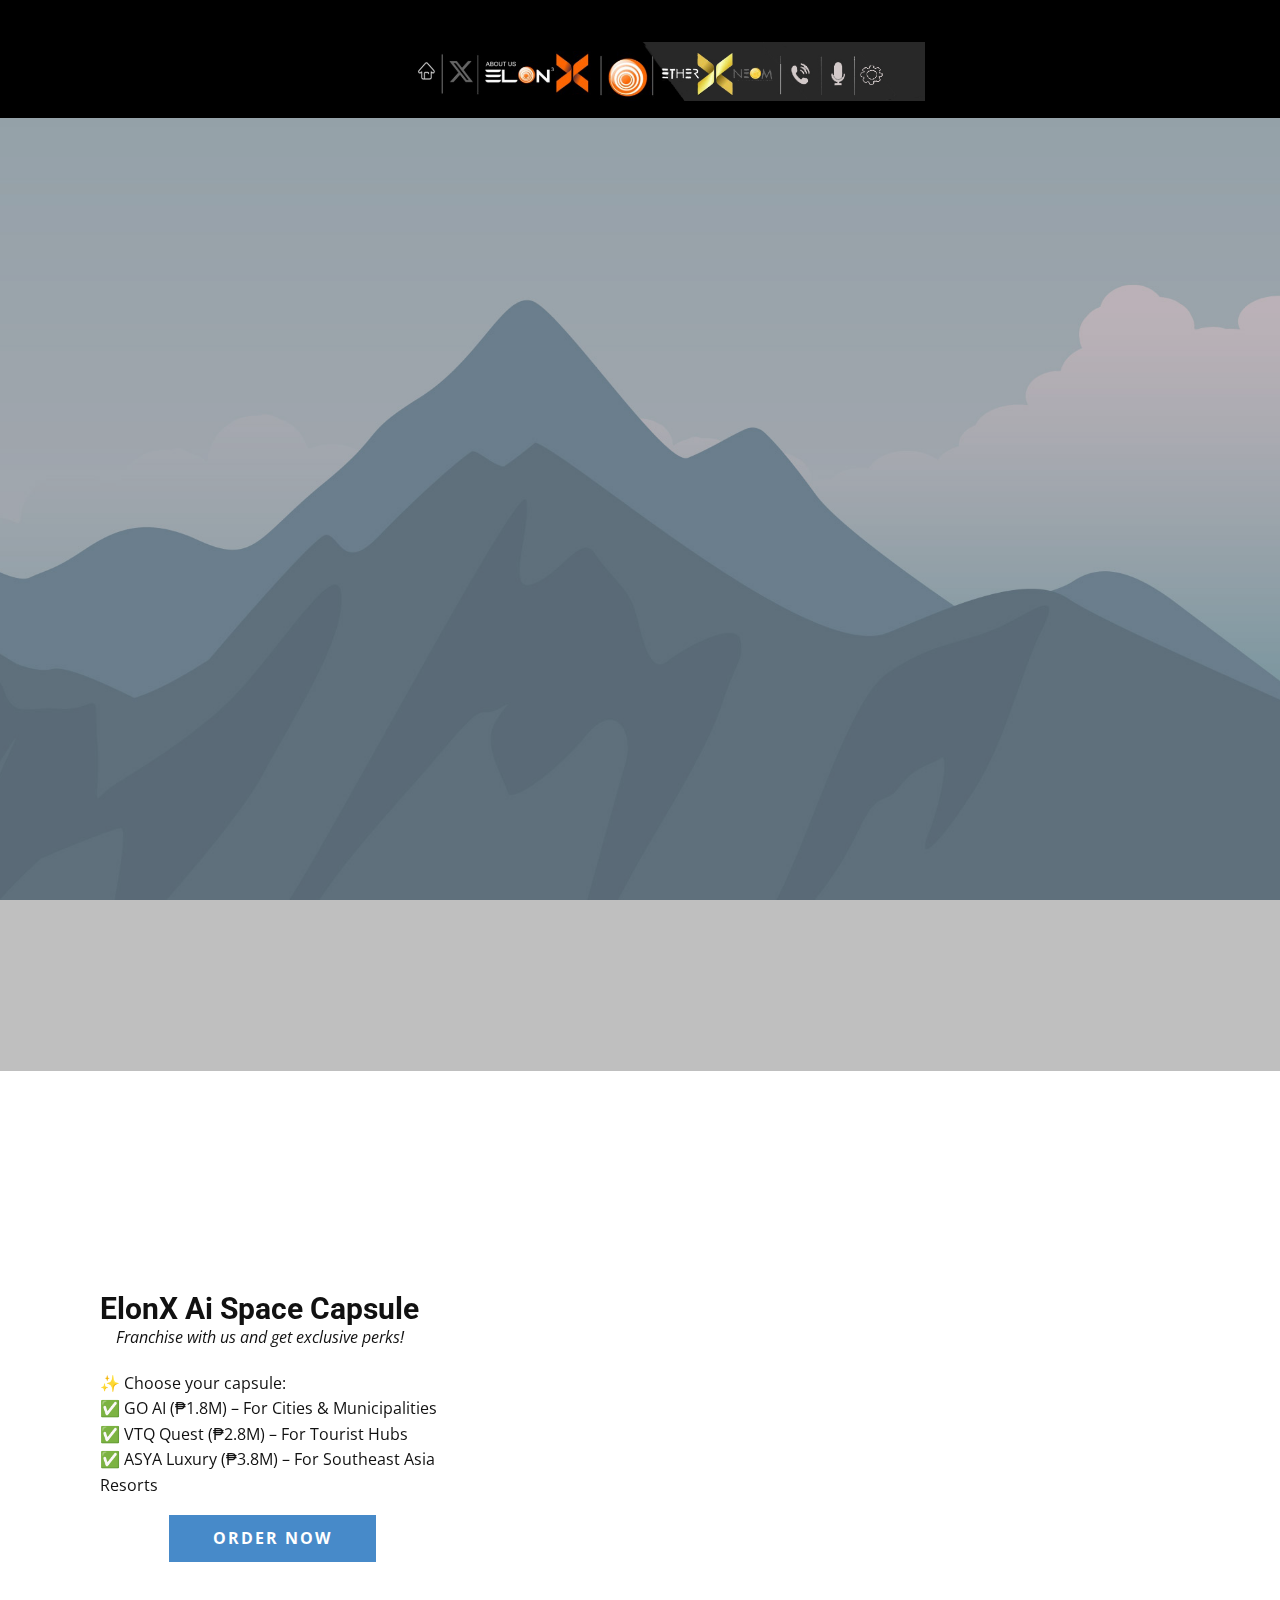
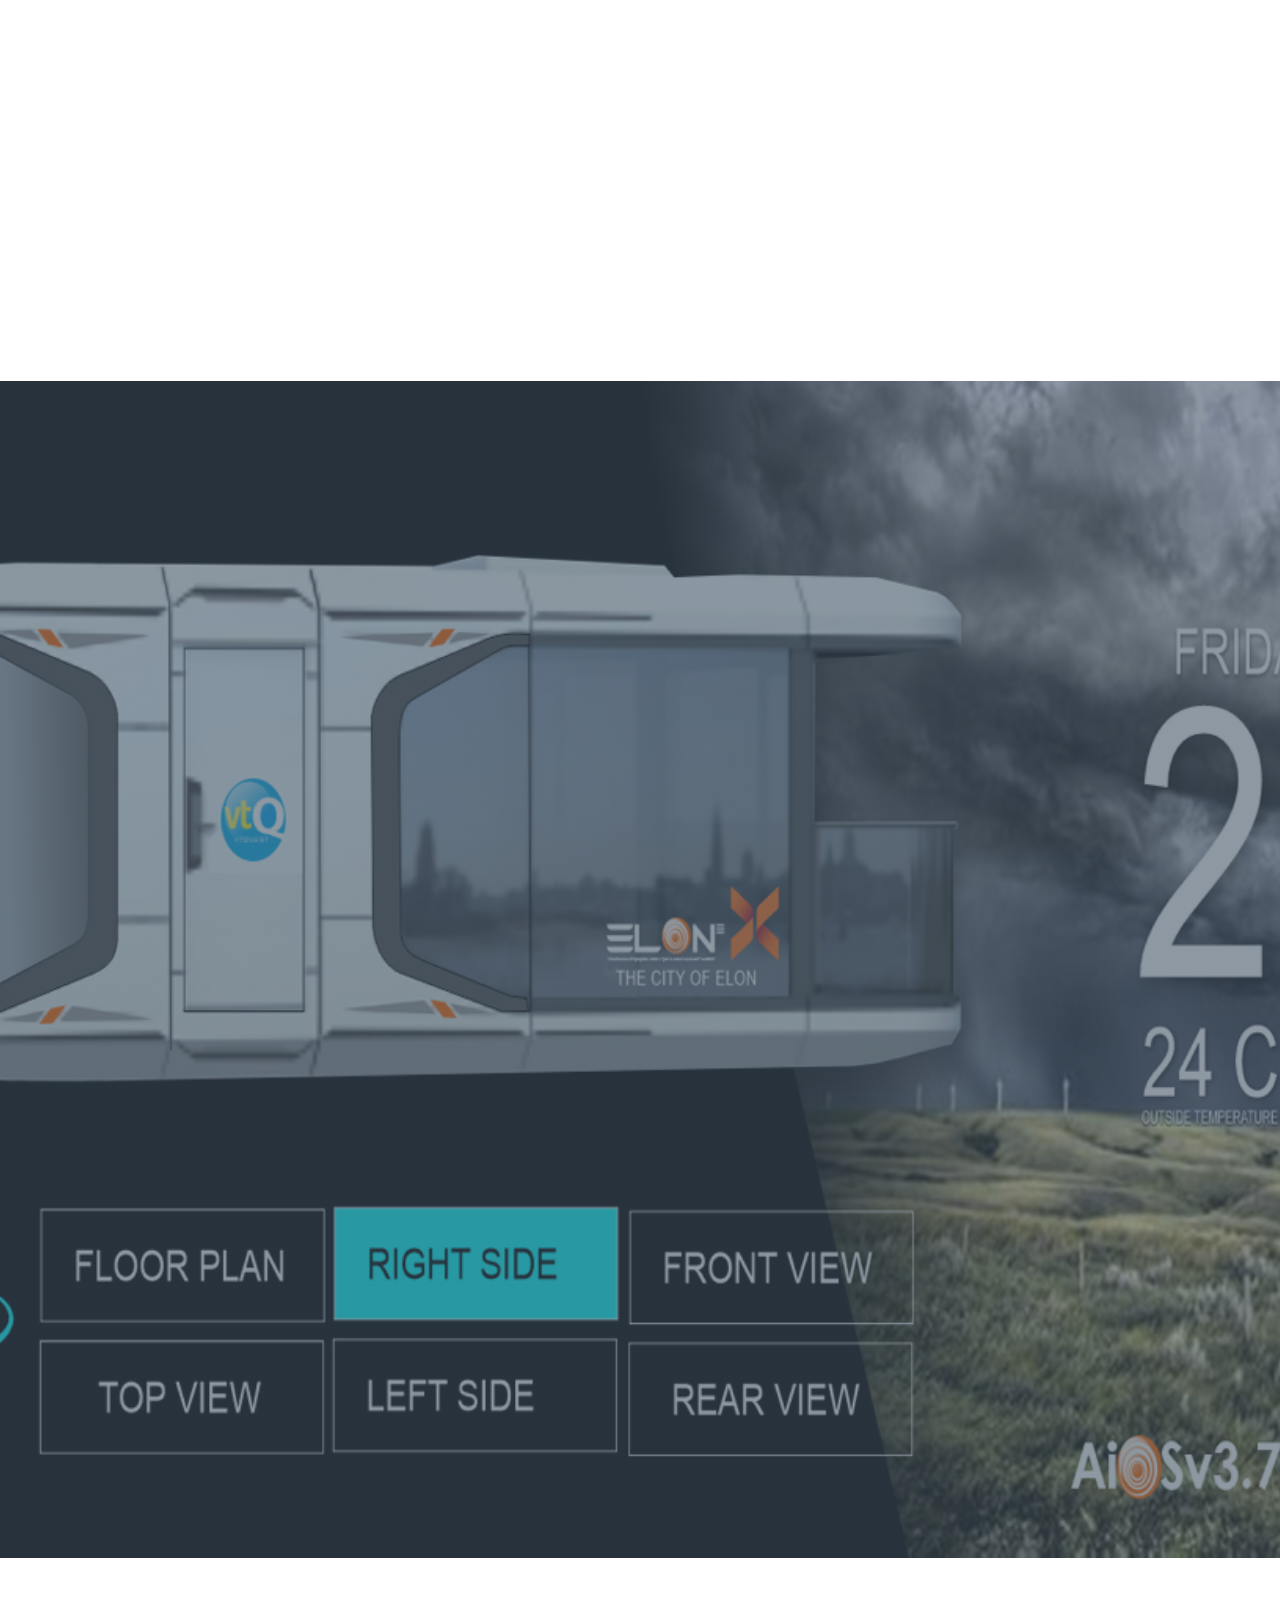
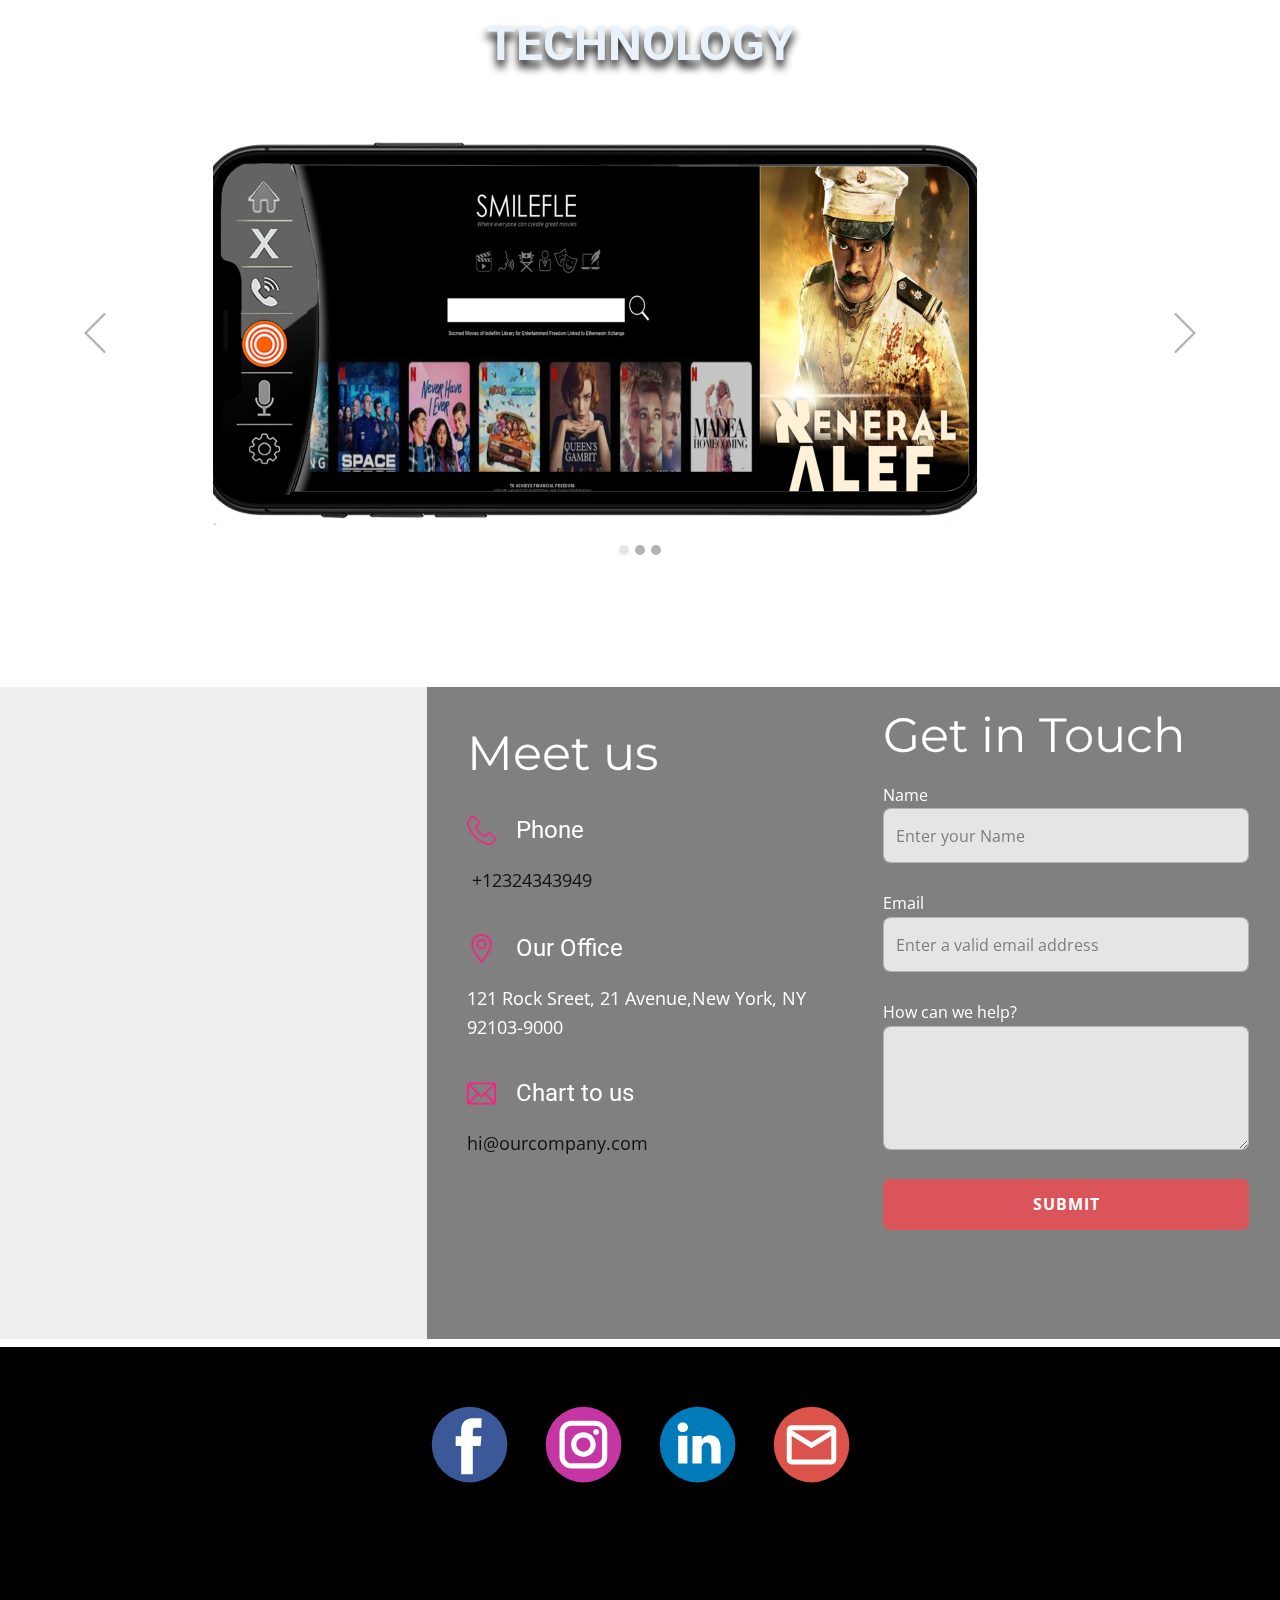
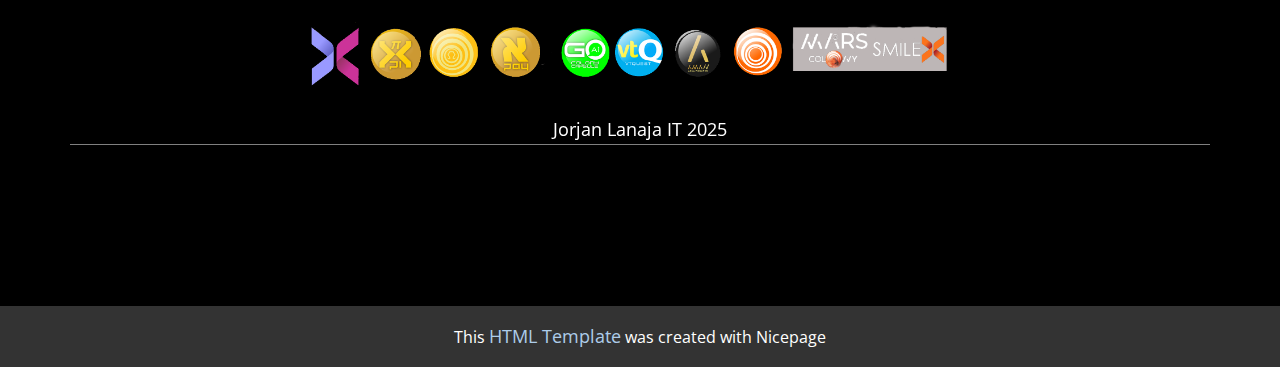
<file: index.html>
<!DOCTYPE html>
<html style="font-size: 16px" lang="en">
  <head>
    <meta name="viewport" content="width=device-width, initial-scale=1.0" />
    <meta charset="utf-8" />
    <meta name="keywords" content="" />
    <meta name="description" content="" />
    <title>Home</title>
    <link rel="stylesheet" href="nicepage.css" media="screen" />
    <link rel="stylesheet" href="index.css" media="screen" />
    <script
      class="u-script"
      type="text/javascript"
      src="jquery.js"
      defer=""
    ></script>
    <script
      class="u-script"
      type="text/javascript"
      src="nicepage.js"
      defer=""
    ></script>
    <meta name="generator" content="Nicepage 7.10.10, nicepage.com" />

    <link
      id="u-theme-google-font"
      rel="stylesheet"
      href="https://fonts.googleapis.com/css?family=Roboto:100,100i,200,200i,300,300i,400,400i,500,500i,600,600i,700,700i,800,800i,900,900i|Open+Sans:300,300i,400,400i,500,500i,600,600i,700,700i,800,800i"
    />
    <link
      id="u-page-google-font"
      rel="stylesheet"
      href="https://fonts.googleapis.com/css?family=Montserrat:100,100i,200,200i,300,300i,400,400i,500,500i,600,600i,700,700i,800,800i,900,900i"
    />
    <script type="application/ld+json">
      {
        "@context": "http://schema.org",
        "@type": "Organization",
        "name": "Home",
        "sameAs": [
          "https://www.facebook.com/orangeware.don",
          "mailto:orangewareph@gmail.com?subject=ElonXAi%20Space%20Capsule"
        ]
      }
    </script>
    <meta name="theme-color" content="#478ac9" />
    <meta property="og:title" content="Home" />
    <meta property="og:description" content="" />
    <meta property="og:type" content="website" />
    <meta name="referrer" content="origin" />
    <meta data-intl-tel-input-cdn-path="intlTelInput/" />
  </head>
  <body
    data-home-page="Home.html"
    data-home-page-title="Home"
    data-path-to-root="./"
    data-include-products="true"
    class="u-body u-xl-mode"
    data-lang="en"
  >
    <header
      class="u-black u-clearfix u-header u-sticky u-sticky-c0b7 u-valign-bottom-lg u-valign-bottom-md u-valign-bottom-sm u-valign-bottom-xs"
      id="header"
      data-animation-name=""
      data-animation-duration="0"
      data-animation-delay="0"
      data-animation-direction=""
    >
      <div
        class="u-clearfix u-sheet u-valign-bottom-lg u-valign-bottom-md u-valign-bottom-sm u-sheet-1"
      >
        <nav
          class="u-menu u-menu-one-level u-offcanvas u-menu-1"
          role="navigation"
          aria-label="Menu navigation"
        >
          <div
            class="menu-collapse"
            style="font-size: 1rem; letter-spacing: 0px"
          >
            <a
              class="u-button-style u-custom-left-right-menu-spacing u-custom-padding-bottom u-custom-top-bottom-menu-spacing u-hamburger-link u-nav-link u-text-active-palette-1-base u-text-hover-palette-2-base"
              href="#"
              tabindex="-1"
              aria-label="Open menu"
              aria-controls="f7cc"
            >
              <svg class="u-svg-link" viewBox="0 0 24 24">
                <use xlink:href="#menu-hamburger"></use>
              </svg>
              <svg
                class="u-svg-content"
                version="1.1"
                id="menu-hamburger"
                viewBox="0 0 16 16"
                x="0px"
                y="0px"
                xmlns:xlink="http://www.w3.org/1999/xlink"
                xmlns="http://www.w3.org/2000/svg"
              >
                <g>
                  <rect y="1" width="16" height="2"></rect>
                  <rect y="7" width="16" height="2"></rect>
                  <rect y="13" width="16" height="2"></rect>
                </g>
              </svg>
            </a>
          </div>
          <div class="u-nav-container"></div>
          <div
            class="u-nav-container-collapse"
            id="f7cc"
            role="region"
            aria-label="Menu panel"
          >
            <div
              class="u-black u-container-style u-inner-container-layout u-opacity u-opacity-95 u-sidenav"
            >
              <div class="u-inner-container-layout u-sidenav-overflow">
                <div
                  class="u-menu-close"
                  tabindex="-1"
                  aria-label="Close menu"
                ></div>
                <ul
                  class="u-align-center u-nav u-popupmenu-items u-unstyled u-nav-1"
                >
                  <li class="u-nav-item">
                    <a class="u-button-style u-nav-link" href="./">Home</a>
                  </li>
                </ul>
              </div>
            </div>
            <div class="u-black u-menu-overlay u-opacity u-opacity-70"></div>
          </div>
        </nav>
        <img
          class="u-expanded-width-xs u-image u-image-1"
          src="images/logo.jpg"
          data-image-width="1036"
          data-image-height="109"
        />
      </div>
    </header>
    <section
      class="u-align-center u-clearfix u-valign-middle-lg u-valign-middle-md u-valign-middle-sm u-section-1"
      id="sec-4e29"
      data-image-width="2000"
      data-image-height="1333"
    >
      <div
        class="u-container-align-center u-container-style u-effect-over-left u-expanded-width u-group u-hover-box u-image u-parallax u-shading u-video u-image-1"
        data-image-width="2000"
        data-image-height="1333"
      >
        <div class="u-background-video u-expanded" style="">
          <div class="embed-responsive embed-responsive-1">
            <iframe
              style="
                position: fixed;
                top: 0;
                left: 0;
                width: 100%;
                height: 100%;
              "
              class="embed-responsive-item"
              src="https://www.youtube.com/embed/zWt3Rj-2wa0?playlist=zWt3Rj-2wa0&amp;loop=1&amp;mute=1&amp;showinfo=0&amp;controls=0&amp;start=0&amp;autoplay=1"
              data-autoplay="1"
              frameborder="0"
              allowfullscreen=""
            ></iframe>
          </div>
          <div
            class="u-video-shading"
            style="
              background-image: linear-gradient(
                0deg,
                rgba(0, 0, 0, 0.25),
                rgba(0, 0, 0, 0.25)
              );
            "
          ></div>
        </div>
        <div class="u-back-slide u-container-layout u-container-layout-1"></div>
        <div
          class="u-container-layout u-opacity u-opacity-25 u-over-slide u-container-layout-2"
        ></div>
      </div>
    </section>
    <section
      class="u-clearfix u-image u-section-2"
      id="sec-8fd7"
      data-image-width="2000"
      data-image-height="1333"
    >
      <div class="u-clearfix u-sheet u-sheet-1">
        <div
          class="data-layout-selected u-clearfix u-expanded-width u-gutter-100 u-layout-wrap u-layout-wrap-1"
        >
          <div class="u-layout">
            <div class="u-layout-row">
              <div
                class="u-align-left u-container-align-left u-container-style u-layout-cell u-left-cell u-size-26 u-layout-cell-1"
              >
                <div class="u-container-layout u-container-layout-1">
                  <h1 class="u-text u-text-1">ElonX Ai Space Capsule</h1>
                  <p class="u-large-text u-text u-text-variant u-text-2">
                    Franchise with us and get exclusive perks!
                  </p>
                  <p class="u-large-text u-text u-text-variant u-text-3">
                    ✨ Choose your capsule:<br />✅ GO AI (₱1.8M) – For Cities
                    &amp; Municipalities<br />
                    ✅ VTQ Quest (₱2.8M) – For Tourist Hubs<br />
                    ✅ ASYA Luxury (₱3.8M) – For Southeast Asia Resorts<br />
                  </p>
                  <a
                    href="#"
                    class="u-active-palette-1-base u-border-radius-50 u-btn u-btn-round u-button-style u-hover-palette-1-base u-palette-1-base u-btn-1"
                    >ORDER NOW
                  </a>
                </div>
              </div>
              <div
                class="u-container-style u-layout-cell u-right-cell u-size-34 u-layout-cell-2"
              >
                <div
                  class="u-container-layout u-valign-bottom-xs u-container-layout-2"
                >
                  <div
                    class="custom-expanded u-hover-feature u-video u-video-cover u-video-1"
                  >
                    <div class="embed-responsive embed-responsive-1">
                      <iframe
                        style="
                          position: absolute;
                          top: 0;
                          left: 0;
                          width: 100%;
                          height: 100%;
                        "
                        class="embed-responsive-item"
                        src="https://www.youtube.com/embed/zWt3Rj-2wa0?playlist=zWt3Rj-2wa0&amp;loop=1&amp;mute=1&amp;showinfo=0&amp;controls=0&amp;start=0&amp;autoplay=1"
                        data-autoplay="1"
                        frameborder="0"
                        allowfullscreen=""
                      ></iframe>
                    </div>
                  </div>
                </div>
              </div>
            </div>
          </div>
        </div>
      </div>
    </section>
    <section class="u-clearfix u-image u-shading u-section-3" id="sec-f0fd">
      <div
        class="custom-expanded data-layout-selected u-clearfix u-layout-wrap u-layout-wrap-1"
      >
        <div class="u-layout">
          <div class="u-layout-row">
            <div
              class="u-container-style u-layout-cell u-size-27-lg u-size-27-xl u-size-27-xxl u-size-60-md u-size-60-sm u-size-60-xs u-layout-cell-1"
              data-animation-name="customAnimationIn"
              data-animation-duration="1500"
              data-animation-delay="0"
            >
              <div
                class="u-container-layout u-valign-middle-lg u-valign-middle-md u-valign-middle-sm u-valign-middle-xs u-container-layout-1"
              >
                <img
                  class="u-image u-image-default u-image-1"
                  src="images/hallooou_template-iphone_white.png"
                  alt=""
                  data-image-width="300"
                  data-image-height="587"
                />
                <h5 class="u-align-left u-text u-text-1">
                  &nbsp; &nbsp; &nbsp; &nbsp; &nbsp; &nbsp; &nbsp; &nbsp;
                  &nbsp;Optimize your business growth
                </h5>
                <a
                  href=""
                  class="u-active-white u-align-left u-border-none u-btn u-btn-round u-button-style u-hover-white u-palette-1-base u-radius u-btn-1"
                  >ORDER NOW
                </a>
              </div>
            </div>
            <div
              class="u-container-style u-layout-cell u-size-33-lg u-size-33-xl u-size-33-xxl u-size-60-md u-size-60-sm u-size-60-xs u-layout-cell-2"
              data-animation-name="flipIn"
              data-animation-duration="1200"
              data-animation-delay="0"
              data-animation-direction="X"
            >
              <div
                class="u-container-layout u-valign-middle-lg u-container-layout-2"
              >
                <div
                  class="custom-expanded u-btn-round u-calendar u-radius u-spacing-30 u-white u-calendar-1"
                  data-href="#popup-d532"
                  data-calendar-token="eyJhbGciOiJSU0EtT0FFUCIsImVuYyI6IkEyNTZHQ00ifQ.[base64].0f2_hGM2nc5knZFG.DChj2kL-mbVIpVq-xUZHts5_WeBU_fNOnTj73txWoeYhv9r80Hr0uQkqE8MxJ7VsROFfb6pGVCyou1Ejawv4oy4XjlJ8.n-7XrkniSUnXX5tGuZ_IoA"
                >
                  <div
                    class="u-datepicker-container"
                    style="position: relative"
                  >
                    <div class="datepicker"></div>
                  </div>
                  <div class="u-calendar-time-container">
                    <div class="u-calendar-time-container-inner">
                      <div class="u-calendar-timezone u-text"></div>
                      <ul
                        class="u-calendar-time-list u-unstyled"
                        style="height: 364px"
                      >
                        <li
                          class="fake u-active-palette-1-base u-border-3 u-border-active-palette-1-base u-border-hover-palette-1-base u-border-white u-btn-round u-calendar-time-slot u-hidden u-hover-palette-1-base u-palette-1-light-1 u-radius u-text-body-alt-color u-calendar-time-slot-1"
                        >
                          --:--
                        </li>
                      </ul>
                    </div>
                  </div>
                  <div class="u-calendar-no-slots-message">
                    There are no available time slots for this date.
                  </div>
                  <div class="u-calendar-success-message">
                    You have successfully booked the appointment.
                  </div>
                  <div class="u-calendar-conflict-message">
                    Unable to book the appointment for this time slot. Please
                    book another one.
                  </div>
                  <div class="u-calendar-error-message">
                    An unexpected error occurred.
                  </div>
                </div>
              </div>
            </div>
          </div>
        </div>
      </div>
      <style data-mode="XXL">
        @media (max-width: 0px) {
          .u-section-3 {
            background-position: 50% 50%, 50% 50%;
            background-repeat: no-repeat, no-repeat;
            background-image: linear-gradient(
                to bottom,
                rgba(66, 84, 101, 0.5),
                rgba(66, 84, 101, 0.5)
              ),
              url("images/worker-sharing-idea7-min.jpg");
            background-size: cover, cover;
          }
          .u-block-2938-2 {
            min-height: 872px;
          }
          .u-section-3 .u-layout-wrap-1 {
            margin-top: 286px;
            margin-bottom: 59px;
          }
          .u-section-3 .u-layout-cell-1 {
            min-height: 527px;
            --animation-custom_in-translate_x: -300px;
            --animation-custom_in-translate_y: 0px;
            --animation-custom_in-opacity: 0;
            --animation-custom_in-rotate: 0deg;
            --animation-custom_in-scale: 1;
          }
          .u-section-3 .u-container-layout-1 {
            padding-top: 30px;
            padding-right: 30px;
            padding-bottom: 30px;
            padding-left: 0;
          }
          .u-section-3 .u-text-1 {
            margin-top: 0;
            margin-bottom: 0;
            margin-left: 0;
            margin-right: 0;
          }
          .u-block-2938-6 {
            text-shadow: 0px 0px 12px rgba(0, 0, 0, 0.5);
            margin-top: 20px;
            margin-right: auto;
            margin-bottom: 0;
            margin-left: 0;
          }
          .u-section-3 .u-btn-1 {
            letter-spacing: 0px;
            font-weight: 500;
            --radius: 5px;
            margin-top: 30px;
            margin-right: auto;
            margin-bottom: 0;
            margin-left: 0;
            padding-top: 20px;
            padding-right: 58px;
            padding-bottom: 21px;
            padding-left: 57px;
          }
          .u-section-3 .u-layout-cell-2 {
            min-height: 527px;
          }
          .u-section-3 .u-container-layout-2 {
            padding-top: 20px;
            padding-bottom: 20px;
            padding-left: 0;
            padding-right: 0;
          }
          .u-section-3 .u-calendar-1 {
            width: 589px;
            --radius: 10px;
            box-shadow: 0px 10px 20px 0px rgba(0, 0, 0, 0.2);
            --num-padding-vertical: 18px;
            --num-hover-color: #77aad9;
            --num-text-hover-default-color: #ffffff;
            --num-active-color: #478ac9;
            --num-text-active-default-color: #ffffff;
            --num-color: #ffffff;
            --num-text-default-color: #111111;
            --num-border-active-color: #ffffff;
            --num-border-current-color: #ffffff;
            --days-padding-vertical: 12px;
            --days-font-size: 14px;
            --days-text-transform: uppercase;
            --year-month-font-size: 21px;
            --year-month-font-weight: 700;
            --year-month-bold: bold;
            --year-month-text-color: #292e33;
            --year-month-padding-vertical: 20px;
            --year-month-padding-horizontal: 20px;
            --num-border-hover-color: #ffffff;
            --num-border-style: solid;
            --num-border-color: #ffffff;
            --num-border: 2px;
            --num-current-color: #478ac9;
            --num-text-current-default-color: #ffffff;
            --num-font-weight: 500;
            --num-text-transform: none;
            --num-border-radius: 100px;
            --num-font-size: 17px;
            --days-text-color: #478ac9;
            --days-bold: bold;
            background-image: none;
            --days-letter-spacing: 1px;
            --num-text-hover-color: #ffffff;
            margin-top: 6px;
            margin-right: 0;
            margin-bottom: 0;
            margin-left: auto;
            padding-top: 36px;
            padding-bottom: 36px;
            padding-left: 30px;
            padding-right: 30px;
          }
          .u-section-3 .u-calendar-time-slot-1 {
            font-weight: 700;
            border-style: solid;
            --radius: 10px;
            padding-top: 8px;
            padding-bottom: 8px;
            padding-left: 20px;
            padding-right: 20px;
          }
        }
      </style>
    </section>
    <section
      class="u-align-center u-clearfix u-container-align-center u-container-align-center-lg u-container-align-center-md u-container-align-center-sm u-container-align-center-xl u-section-4"
      id="block-1"
    >
      <div
        class="u-clearfix u-sheet u-valign-middle-lg u-valign-middle-md u-valign-middle-sm u-sheet-1"
      >
        <h2
          class="u-align-center u-text u-text-default u-text-palette-1-light-3 u-text-1"
        >
          TECHNOLOGY
        </h2>
        <div
          data-interval="5000"
          data-u-ride="carousel"
          class="u-carousel u-expanded-width u-slider u-slider-1"
          id="carousel-7ffc"
        >
          <ol
            class="u-absolute-hcenter u-carousel-indicators u-carousel-indicators-1"
          >
            <li
              data-u-target="#carousel-7ffc"
              class="u-active u-active-grey-10 u-grey-30 u-shape-circle"
              data-u-slide-to="0"
              style="width: 10px; height: 10px"
            ></li>
            <li
              data-u-target="#carousel-7ffc"
              class="u-active-grey-10 u-grey-30 u-shape-circle"
              data-u-slide-to="1"
              style="width: 10px; height: 10px"
            ></li>
            <li
              data-u-target="#carousel-7ffc"
              class="u-active-grey-10 u-grey-30 u-shape-circle"
              data-u-slide-to="2"
              style="width: 10px; height: 10px"
            ></li>
          </ol>
          <div class="u-carousel-inner" role="listbox">
            <div class="u-active u-carousel-item u-container-style u-slide">
              <div
                class="u-container-layout u-valign-bottom-lg u-valign-bottom-md u-valign-bottom-sm u-container-layout-1"
              >
                <img
                  class="u-expanded-width-xs u-image u-image-default u-image-1"
                  src="images/project-one.png"
                  alt=""
                  data-image-width="1539"
                  data-image-height="750"
                />
              </div>
            </div>
            <div class="u-carousel-item u-container-style u-slide">
              <div class="u-container-layout u-container-layout-2">
                <img
                  class="u-image u-image-default u-image-2"
                  src="images/project-three.png"
                  alt=""
                  data-image-width="1539"
                  data-image-height="750"
                />
              </div>
            </div>
            <div class="u-carousel-item u-container-style u-slide">
              <div
                class="u-container-layout u-valign-middle-lg u-valign-middle-md u-valign-middle-sm u-valign-middle-xl u-container-layout-3"
              >
                <img
                  class="custom-expanded u-align-center-xs u-image u-image-default u-image-3"
                  src="images/project-three_xl.jpg"
                  alt=""
                  data-image-width="1539"
                  data-image-height="750"
                />
              </div>
            </div>
          </div>
          <a
            class="u-absolute-vcenter u-carousel-control u-carousel-control-prev u-spacing-5 u-text-grey-30 u-carousel-control-1"
            href="#carousel-7ffc"
            role="button"
            data-u-slide="prev"
            ><span aria-hidden="true">
              <svg viewBox="0 0 477.175 477.175">
                <path
                  d="M145.188,238.575l215.5-215.5c5.3-5.3,5.3-13.8,0-19.1s-13.8-5.3-19.1,0l-225.1,225.1c-5.3,5.3-5.3,13.8,0,19.1l225.1,225
                    c2.6,2.6,6.1,4,9.5,4s6.9-1.3,9.5-4c5.3-5.3,5.3-13.8,0-19.1L145.188,238.575z"
                ></path></svg></span
            ><span class="sr-only">Previous</span>
          </a>
          <a
            class="u-absolute-vcenter u-carousel-control u-carousel-control-next u-spacing-5 u-text-grey-30 u-carousel-control-2"
            href="#carousel-7ffc"
            role="button"
            data-u-slide="next"
            ><span aria-hidden="true">
              <svg viewBox="0 0 477.175 477.175">
                <path
                  d="M360.731,229.075l-225.1-225.1c-5.3-5.3-13.8-5.3-19.1,0s-5.3,13.8,0,19.1l215.5,215.5l-215.5,215.5
                    c-5.3,5.3-5.3,13.8,0,19.1c2.6,2.6,6.1,4,9.5,4c3.4,0,6.9-1.3,9.5-4l225.1-225.1C365.931,242.875,365.931,234.275,360.731,229.075z"
                ></path></svg></span
            ><span class="sr-only">Next</span>
          </a>
        </div>
      </div>
    </section>
    <section
      class="u-clearfix u-valign-middle-lg u-valign-middle-md u-valign-middle-sm u-valign-middle-xl u-section-5"
      id="sec-ead4"
    >
      <div
        class="data-layout-selected u-clearfix u-expanded-width u-layout-wrap u-layout-wrap-1"
      >
        <div class="u-layout">
          <div class="u-layout-row">
            <div
              class="u-container-style u-layout-cell u-size-20-lg u-size-20-xl u-size-30-md u-size-30-sm u-size-30-xs u-layout-cell-1"
            >
              <div class="u-container-layout u-container-layout-1">
                <div class="u-expanded u-grey-light-2 u-map">
                  <div class="embed-responsive">
                    <iframe
                      class="embed-responsive-item"
                      src="//maps.google.com/maps?output=embed&amp;q=Manhattan%2C%20New%20York&amp;z=10&amp;t=m"
                      data-map="[base64]"
                    ></iframe>
                  </div>
                </div>
              </div>
            </div>
            <div
              class="u-align-center-md u-align-center-sm u-align-center-xs u-align-left-lg u-align-left-xl u-container-style u-grey-50 u-layout-cell u-size-20-lg u-size-20-xl u-size-30-md u-size-30-sm u-size-30-xs u-layout-cell-2"
            >
              <div
                class="u-container-layout u-valign-top-lg u-valign-top-md u-container-layout-2"
              >
                <h2 class="u-custom-font u-font-montserrat u-text u-text-1">
                  Meet us
                </h2>
                <div class="u-expanded-width u-list u-list-1">
                  <div class="u-repeater u-repeater-1">
                    <div
                      class="u-container-style u-list-item u-repeater-item u-shape-rectangle"
                    >
                      <div
                        class="u-container-layout u-similar-container u-container-layout-3"
                      >
                        <span
                          class="u-file-icon u-icon u-text-palette-2-base u-icon-1"
                          ><img src="images/159832-3fcc89cb.png" alt=""
                        /></span>
                        <h4 class="u-text u-text-2">Phone</h4>
                        <p class="u-text u-text-3">
                          <a
                            href="#"
                            class="u-active-none u-border-active-palette-2-base u-border-hover-palette-2-base u-border-none u-btn u-button-link u-button-style u-hover-none u-none u-text-active-palette-2-base u-text-body-color u-text-hover-palette-2-base u-btn-1"
                            ><span class="u-icon"></span>&nbsp;​+12324343949
                          </a>
                        </p>
                      </div>
                    </div>
                    <div
                      class="u-container-style u-list-item u-repeater-item u-shape-rectangle"
                    >
                      <div
                        class="u-container-layout u-similar-container u-container-layout-4"
                      >
                        <span
                          class="u-file-icon u-icon u-text-palette-2-base u-icon-3"
                          ><img src="images/2838912-019c6d4e.png" alt=""
                        /></span>
                        <h4 class="u-text u-text-4">Our Office</h4>
                        <p class="u-text u-text-5">
                          121 Rock Sreet, 21 Avenue,New York, NY 92103-9000
                        </p>
                      </div>
                    </div>
                    <div
                      class="u-container-style u-list-item u-repeater-item u-shape-rectangle"
                    >
                      <div
                        class="u-container-layout u-similar-container u-container-layout-5"
                      >
                        <span
                          class="u-file-icon u-icon u-text-palette-2-base u-icon-4"
                          ><img src="images/561127-dd3c8a7e.png" alt=""
                        /></span>
                        <h4 class="u-text u-text-6">Chart to us</h4>
                        <p class="u-text u-text-7">
                          <a
                            href="#"
                            class="u-active-none u-border-active-palette-2-base u-border-hover-palette-2-base u-btn u-button-link u-button-style u-hover-none u-none u-text-active-palette-2-base u-text-body-color u-text-hover-palette-2-base u-btn-2"
                            data-animation-name=""
                            data-animation-duration="0"
                            data-animation-delay="0"
                            data-animation-direction=""
                          >
                            hi@ourcompany.com</a
                          >
                        </p>
                      </div>
                    </div>
                  </div>
                </div>
              </div>
            </div>
            <div
              class="u-align-center-md u-align-center-sm u-align-center-xs u-align-left-lg u-align-left-xl u-container-style u-grey-50 u-layout-cell u-size-20-lg u-size-20-xl u-size-60-md u-size-60-sm u-size-60-xs u-layout-cell-3"
              data-animation-name=""
              data-animation-duration="0"
              data-animation-delay="0"
              data-animation-direction=""
            >
              <div class="u-container-layout u-valign-top u-container-layout-6">
                <h2 class="u-custom-font u-font-montserrat u-text u-text-8">
                  Get in Touch
                </h2>
                <div class="u-align-left u-form u-form-1">
                  <form
                    action="https://forms.nicepagesrv.com/v2/form/process"
                    class="u-clearfix u-form-spacing-28 u-form-vertical u-inner-form"
                    style="padding: 0px"
                    source="email"
                    name="form"
                  >
                    <div class="u-form-group u-form-name u-label-top">
                      <label for="name-5a14" class="u-label">Name</label>
                      <input
                        type="text"
                        placeholder="Enter your Name"
                        id="name-5a14"
                        name="name"
                        class="u-grey-10 u-input u-input-rectangle u-radius-7 u-input-1"
                        required=""
                      />
                    </div>
                    <div class="u-form-email u-form-group u-label-top">
                      <label for="email-5a14" class="u-label">Email</label>
                      <input
                        type="email"
                        placeholder="Enter a valid email address"
                        id="email-5a14"
                        name="email"
                        class="u-grey-10 u-input u-input-rectangle u-radius-7 u-input-2"
                        required=""
                      />
                    </div>
                    <div class="u-form-group u-form-message u-label-top">
                      <label for="message-5a14" class="u-label"
                        >How can we help?</label
                      >
                      <textarea
                        placeholder=""
                        rows="4"
                        cols="50"
                        id="message-5a14"
                        name="message"
                        class="u-grey-10 u-input u-input-rectangle u-radius-7 u-input-3"
                        required=""
                      ></textarea>
                    </div>
                    <div
                      class="u-align-right u-form-group u-form-submit u-label-top"
                    >
                      <a
                        href="#"
                        class="u-active-black u-border-none u-btn u-btn-round u-btn-submit u-button-style u-hover-black u-palette-2-base u-radius-7 u-text-active-white u-text-body-alt-color u-text-hover-white u-btn-3"
                        >Submit</a
                      >
                      <input
                        type="submit"
                        value="submit"
                        class="u-form-control-hidden"
                      />
                    </div>
                    <div class="u-form-send-message u-form-send-success">
                      Thank you! Your message has been sent.
                    </div>
                    <div class="u-form-send-error u-form-send-message">
                      Unable to send your message. Please fix errors then try
                      again.
                    </div>
                    <input type="hidden" value="" name="recaptchaResponse" />
                    <input
                      type="hidden"
                      name="formServices"
                      value="926d0fd1-9b34-775e-9df5-43526bc2d642"
                    />
                  </form>
                </div>
              </div>
            </div>
          </div>
        </div>
      </div>
    </section>

    <footer class="u-black u-clearfix u-footer" id="footer">
      <div class="u-clearfix u-sheet u-sheet-1">
        <div class="u-align-center u-social-icons u-social-icons-1">
          <a
            class="u-social-url"
            title="facebook"
            target="_blank"
            href="https://www.facebook.com/orangeware.don"
            ><span class="u-icon u-social-facebook u-social-icon u-icon-1"
              ><svg
                class="u-svg-link"
                preserveAspectRatio="xMidYMin slice"
                viewBox="0 0 112 112"
                style=""
              >
                <use xlink:href="#svg-c720"></use></svg
              ><svg
                class="u-svg-content"
                viewBox="0 0 112 112"
                x="0"
                y="0"
                id="svg-c720"
              >
                <circle fill="currentColor" cx="56.1" cy="56.1" r="55"></circle>
                <path
                  fill="#FFFFFF"
                  d="M73.5,31.6h-9.1c-1.4,0-3.6,0.8-3.6,3.9v8.5h12.6L72,58.3H60.8v40.8H43.9V58.3h-8V43.9h8v-9.2
      c0-6.7,3.1-17,17-17h12.5v13.9H73.5z"
                ></path></svg
            ></span>
          </a>
          <a class="u-social-url" title="instagram" target="_blank" href=""
            ><span class="u-icon u-social-icon u-social-instagram u-icon-2"
              ><svg
                class="u-svg-link"
                preserveAspectRatio="xMidYMin slice"
                viewBox="0 0 112 112"
                style=""
              >
                <use xlink:href="#svg-4f3b"></use></svg
              ><svg
                class="u-svg-content"
                viewBox="0 0 112 112"
                x="0"
                y="0"
                id="svg-4f3b"
              >
                <circle fill="currentColor" cx="56.1" cy="56.1" r="55"></circle>
                <path
                  fill="#FFFFFF"
                  d="M55.9,38.2c-9.9,0-17.9,8-17.9,17.9C38,66,46,74,55.9,74c9.9,0,17.9-8,17.9-17.9C73.8,46.2,65.8,38.2,55.9,38.2
      z M55.9,66.4c-5.7,0-10.3-4.6-10.3-10.3c-0.1-5.7,4.6-10.3,10.3-10.3c5.7,0,10.3,4.6,10.3,10.3C66.2,61.8,61.6,66.4,55.9,66.4z"
                ></path>
                <path
                  fill="#FFFFFF"
                  d="M74.3,33.5c-2.3,0-4.2,1.9-4.2,4.2s1.9,4.2,4.2,4.2s4.2-1.9,4.2-4.2S76.6,33.5,74.3,33.5z"
                ></path>
                <path
                  fill="#FFFFFF"
                  d="M73.1,21.3H38.6c-9.7,0-17.5,7.9-17.5,17.5v34.5c0,9.7,7.9,17.6,17.5,17.6h34.5c9.7,0,17.5-7.9,17.5-17.5V38.8
      C90.6,29.1,82.7,21.3,73.1,21.3z M83,73.3c0,5.5-4.5,9.9-9.9,9.9H38.6c-5.5,0-9.9-4.5-9.9-9.9V38.8c0-5.5,4.5-9.9,9.9-9.9h34.5
      c5.5,0,9.9,4.5,9.9,9.9V73.3z"
                ></path></svg
            ></span>
          </a>
          <a class="u-social-url" title="linkedin" target="_blank" href=""
            ><span class="u-icon u-social-icon u-social-linkedin u-icon-3"
              ><svg
                class="u-svg-link"
                preserveAspectRatio="xMidYMin slice"
                viewBox="0 0 112 112"
                style=""
              >
                <use xlink:href="#svg-8cc7"></use></svg
              ><svg
                class="u-svg-content"
                viewBox="0 0 112 112"
                x="0"
                y="0"
                id="svg-8cc7"
              >
                <circle fill="currentColor" cx="56.1" cy="56.1" r="55"></circle>
                <path
                  fill="#FFFFFF"
                  d="M41.3,83.7H27.9V43.4h13.4V83.7z M34.6,37.9L34.6,37.9c-4.6,0-7.5-3.1-7.5-7c0-4,3-7,7.6-7s7.4,3,7.5,7
      C42.2,34.8,39.2,37.9,34.6,37.9z M89.6,83.7H76.2V62.2c0-5.4-1.9-9.1-6.8-9.1c-3.7,0-5.9,2.5-6.9,4.9c-0.4,0.9-0.4,2.1-0.4,3.3v22.5
      H48.7c0,0,0.2-36.5,0-40.3h13.4v5.7c1.8-2.7,5-6.7,12.1-6.7c8.8,0,15.4,5.8,15.4,18.1V83.7z"
                ></path></svg
            ></span>
          </a>
          <a
            class="u-social-url"
            target="_blank"
            data-type="Email"
            title="Email"
            href="mailto:orangewareph@gmail.com?subject=ElonXAi%20Space%20Capsule"
            ><span class="u-icon u-social-email u-social-icon u-icon-4"
              ><svg
                class="u-svg-link"
                preserveAspectRatio="xMidYMin slice"
                viewBox="0 0 112 112"
                style=""
              >
                <use xlink:href="#svg-906f"></use></svg
              ><svg
                class="u-svg-content"
                viewBox="0 0 112 112"
                x="0"
                y="0"
                id="svg-906f"
              >
                <circle fill="currentColor" cx="56.1" cy="56.1" r="55"></circle>
                <path
                  id="path3864"
                  fill="#FFFFFF"
                  d="M27.2,28h57.6c4,0,7.2,3.2,7.2,7.2l0,0v42.7c0,3.9-3.2,7.2-7.2,7.2l0,0H27.2
	c-4,0-7.2-3.2-7.2-7.2V35.2C20,31.1,23.2,28,27.2,28 M56,52.9l28.8-17.8H27.2L56,52.9 M27.2,77.7h57.6V43.5L56,61.3L27.2,43.5V77.7z
	"
                ></path></svg
            ></span>
          </a>
        </div>
        <img
          class="u-align-center u-expanded-width-xs u-image u-image-contain u-image-default u-image-1"
          src="images/PNG.png"
          alt=""
          data-image-width="2480"
          data-image-height="317"
        />
        <p class="u-align-center u-text u-text-1">Jorjan Lanaja IT​ 2025</p>
        <div
          class="u-border-1 u-border-white u-expanded-width u-line u-line-horizontal u-opacity u-opacity-50 u-line-1"
        ></div>
      </div>
    </footer>
    <section class="u-backlink u-clearfix u-grey-80">
      This <a href="https://nicepage.com/html-templates">HTML Template</a> was
      created with Nicepage
    </section>
    <section
      class="u-align-center u-black u-clearfix u-container-align-center u-container-style u-dialog-block u-opacity u-opacity-70 u-valign-middle u-dialog-section-9"
      id="popup-d532"
    >
      <div
        class="u-align-center u-border-1 u-border-white u-container-align-center u-container-align-left-xl u-container-style u-dialog u-radius-5 u-shape-round u-white u-dialog-1"
      >
        <div class="u-container-layout u-valign-top u-container-layout-1">
          <h2 class="u-align-left u-text u-text-1">Confirm Booking</h2>
          <p class="u-align-left u-text u-text-palette-1-base u-text-2">
            9:30 - 10:00 AM, Friday 8th November, 2024
          </p>
          <div class="u-expanded-width u-form u-form-1">
            <form
              action="https://forms.nicepagesrv.com/v2/form/process"
              class="u-clearfix u-form-spacing-19 u-form-vertical u-inner-form"
              style="padding: 0px"
              source="email"
              name="form"
            >
              <div class="u-form-group u-form-name u-form-group-1">
                <label for="name-3e72" class="u-form-control-hidden u-label"
                  >Name</label
                >
                <input
                  type="text"
                  placeholder="Enter your Name"
                  id="name-3e72"
                  name="name"
                  class="u-border-1 u-border-grey-25 u-input u-input-rectangle u-radius u-input-1"
                  required=""
                />
              </div>
              <div class="u-form-email u-form-group u-form-group-2">
                <label for="email-3e72" class="u-form-control-hidden u-label"
                  >Email</label
                >
                <input
                  type="email"
                  placeholder="Enter a valid email address"
                  id="email-3e72"
                  name="email"
                  class="u-border-1 u-border-grey-25 u-input u-input-rectangle u-radius u-input-2"
                  required=""
                />
              </div>
              <div
                class="u-align-left u-form-group u-form-submit u-form-group-3"
              >
                <a
                  href="#"
                  class="u-border-none u-btn u-btn-round u-btn-submit u-button-style u-palette-1-base u-radius-5 u-btn-1"
                  >Confirm</a
                >
                <input
                  type="submit"
                  value="submit"
                  class="u-form-control-hidden"
                />
              </div>
              <div class="u-form-send-message u-form-send-success">
                Thank you! Your message has been sent.
              </div>
              <div class="u-form-send-error u-form-send-message">
                Unable to send your message. Please fix errors then try again.
              </div>
              <input type="hidden" value="" name="recaptchaResponse" />
              <input
                type="hidden"
                name="formServices"
                value="926d0fd1-9b34-775e-9df5-43526bc2d642"
              />
            </form>
          </div>
        </div>
        <button class="u-dialog-close-button u-icon u-text-grey-50 u-icon-1">
          <svg
            class="u-svg-link"
            preserveAspectRatio="xMidYMin slice"
            viewBox="0 0 413.348 413.348"
            style=""
          >
            <use
              xmlns:xlink="http://www.w3.org/1999/xlink"
              xlink:href="#svg-1ce9"
            ></use></svg
          ><svg
            xmlns="http://www.w3.org/2000/svg"
            xmlns:xlink="http://www.w3.org/1999/xlink"
            version="1.1"
            xml:space="preserve"
            class="u-svg-content"
            viewBox="0 0 413.348 413.348"
            id="svg-1ce9"
          >
            <path
              d="m413.348 24.354-24.354-24.354-182.32 182.32-182.32-182.32-24.354 24.354 182.32 182.32-182.32 182.32 24.354 24.354 182.32-182.32 182.32 182.32 24.354-24.354-182.32-182.32z"
            ></path>
          </svg>
        </button>
      </div>
    </section>
    <style>
      .u-dialog-section-9 .u-dialog-1 {
        width: 683px;
        min-height: 392px;
        height: auto;
        margin: 60px auto;
      }

      .u-dialog-section-9 .u-container-layout-1 {
        padding: 40px;
      }

      .u-dialog-section-9 .u-text-1 {
        font-size: 2.25rem;
        width: auto;
        margin: 0;
      }

      .u-dialog-section-9 .u-text-2 {
        width: auto;
        font-weight: 700;
        margin: 20px 0 0;
      }

      .u-dialog-section-9 .u-form-1 {
        height: 204px;
        width: 601px;
        margin: 32px 0 0;
      }

      .u-dialog-section-9 .u-form-group-1 {
        width: 100%;
      }

      .u-dialog-section-9 .u-input-1 {
        --radius: 5px;
      }

      .u-dialog-section-9 .u-form-group-2 {
        width: 100%;
      }

      .u-dialog-section-9 .u-input-2 {
        --radius: 5px;
      }

      .u-dialog-section-9 .u-form-group-3 {
        width: 100%;
      }

      .u-dialog-section-9 .u-btn-1 {
        background-image: none;
        border-style: none;
        padding-left: 50px;
        padding-right: 50px;
        font-size: 1.125rem;
      }

      .u-dialog-section-9 .u-icon-1 {
        width: 15px;
        height: 15px;
        left: auto;
        top: 16px;
        position: absolute;
        right: 18px;
      }

      @media (max-width: 1199px) {
        .u-dialog-section-9 .u-dialog-1 {
          width: 683px;
        }

        .u-dialog-section-9 .u-form-1 {
          margin-right: initial;
          margin-left: initial;
          width: auto;
        }
      }

      @media (max-width: 991px) {
        .u-dialog-section-9 .u-container-layout-1 {
          padding-left: 30px;
          padding-right: 30px;
          padding-bottom: 30px;
        }
      }

      @media (max-width: 767px) {
        .u-dialog-section-9 .u-dialog-1 {
          width: 540px;
        }
      }

      @media (max-width: 575px) {
        .u-dialog-section-9 .u-dialog-1 {
          width: 340px;
        }

        .u-dialog-section-9 .u-container-layout-1 {
          padding-left: 20px;
          padding-right: 20px;
        }

        .u-dialog-section-9 .u-text-1 {
          font-size: 1.875rem;
        }
      }
    </style>
  </body>
</html>
</file>
